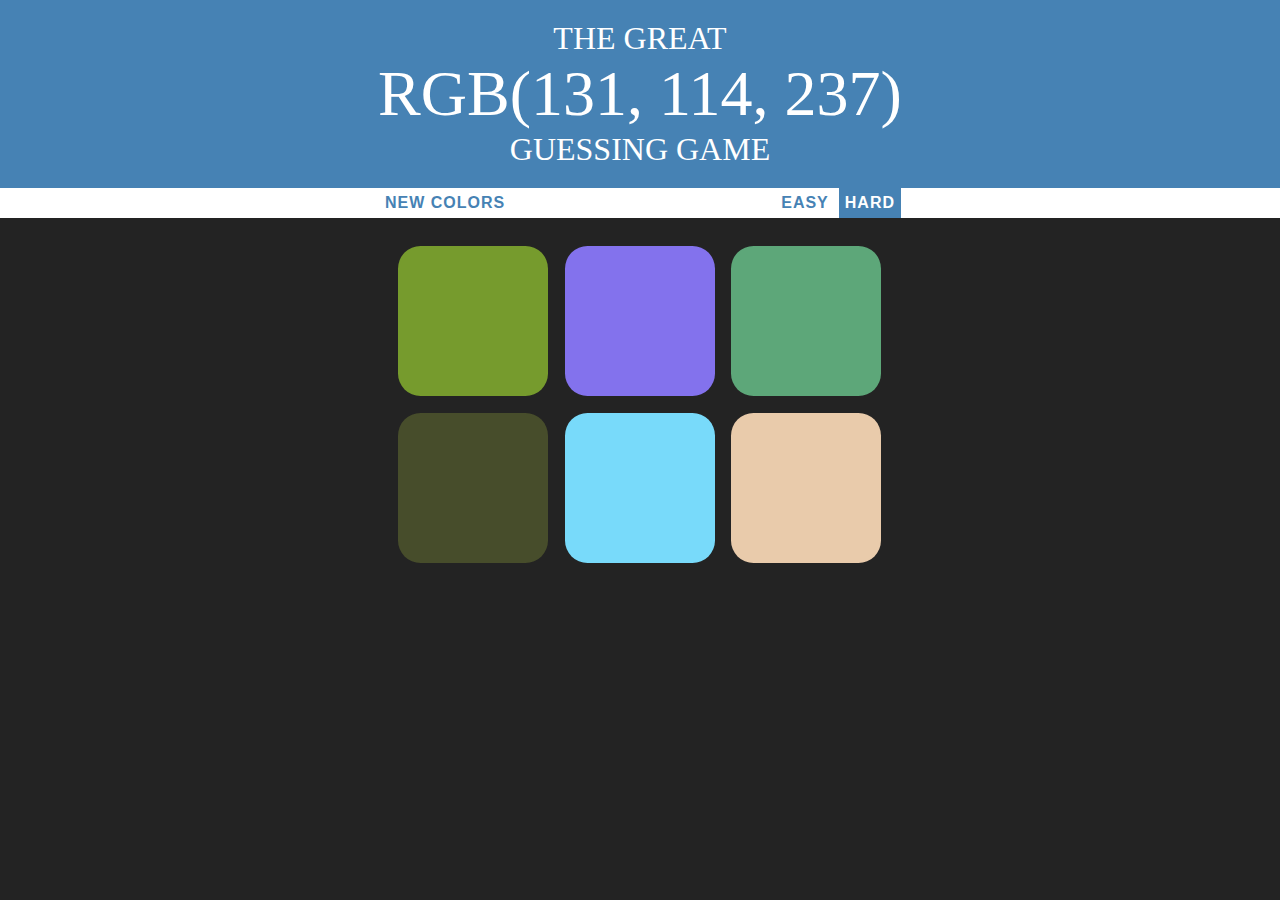
<file: colorGame.html>
<!doctype html>
<html>
<head>
<title>Color Game</title>
<link rel="stylesheet" type="text/css" href="/assets/css/colorGame.css">

</head>
<body>
	
<h1>The Great 
	<br><span id="colorDisplay">RGB</span>  
	<br>

	Guessing Game</h1>
<div id="stripe">
	
	<button id="reset">New Colors</button>
	<span id="message"></span>
 	<button class="mode">Easy</button>
	<button class="mode selected">Hard</button>
	
</div> 


	<div id="container">
		<div class="square"></div>
		<div class="square"></div>
		<div class="square"></div>
		<div class="square"></div>
		<div class="square"></div>
		<div class="square"></div>

	</div>


<script type="text/javascript" src="/assets/js/colorGame.js"></script>

</body>
</html
</file>
<file: assets/css/colorGame.css>
body{

	background-color: #232323;
	margin: 0;
	font-family: "Montserrat", "Avenir";
	
}

.square {

	 width: 30%;
	 background: purple;
	 padding-bottom: 30%;
	 float: left;
	 margin: 1.66%;
	 border-radius: 15%;
	 transition: background 0.6s;
	 -webkit-transition: background 0.6s;
	 -moz-transition: background 0.6s;
}

#container{

	max-width: 500px;
	margin: 20px auto;

}

h1 {
  text-align: center;
  background-color: steelblue;
  font-weight: normal;
  text-transform: uppercase;
  color: white;
  margin: 0;
  padding: 20px 0;
  font-family: "Montserrat", "Avenir";

 
}

#colorDisplay{
 font-size: 200%;

}

#message {
	display: inline-block;
	width: 20%;
}


#stripe {

	background: white;
	text-align: center;
	height: 30px;
	color:black;

}


.selected{
    color:white;
	background: steelblue;
}

button {
    margin: 0 auto;
	border: none;
	background: none;
	height: 100%;
	text-transform: uppercase;
	font-weight: 700;
	color: steelblue;
	font-size: inherit;
	letter-spacing: 1px;
    transition:  all 0.3s;
    -webkit-transition: all 0.3s;
	 -moz-transition: all 0.3s;
    outline:none;
}

button:hover{
	color:white;
	background:steelblue;
}
</file>
